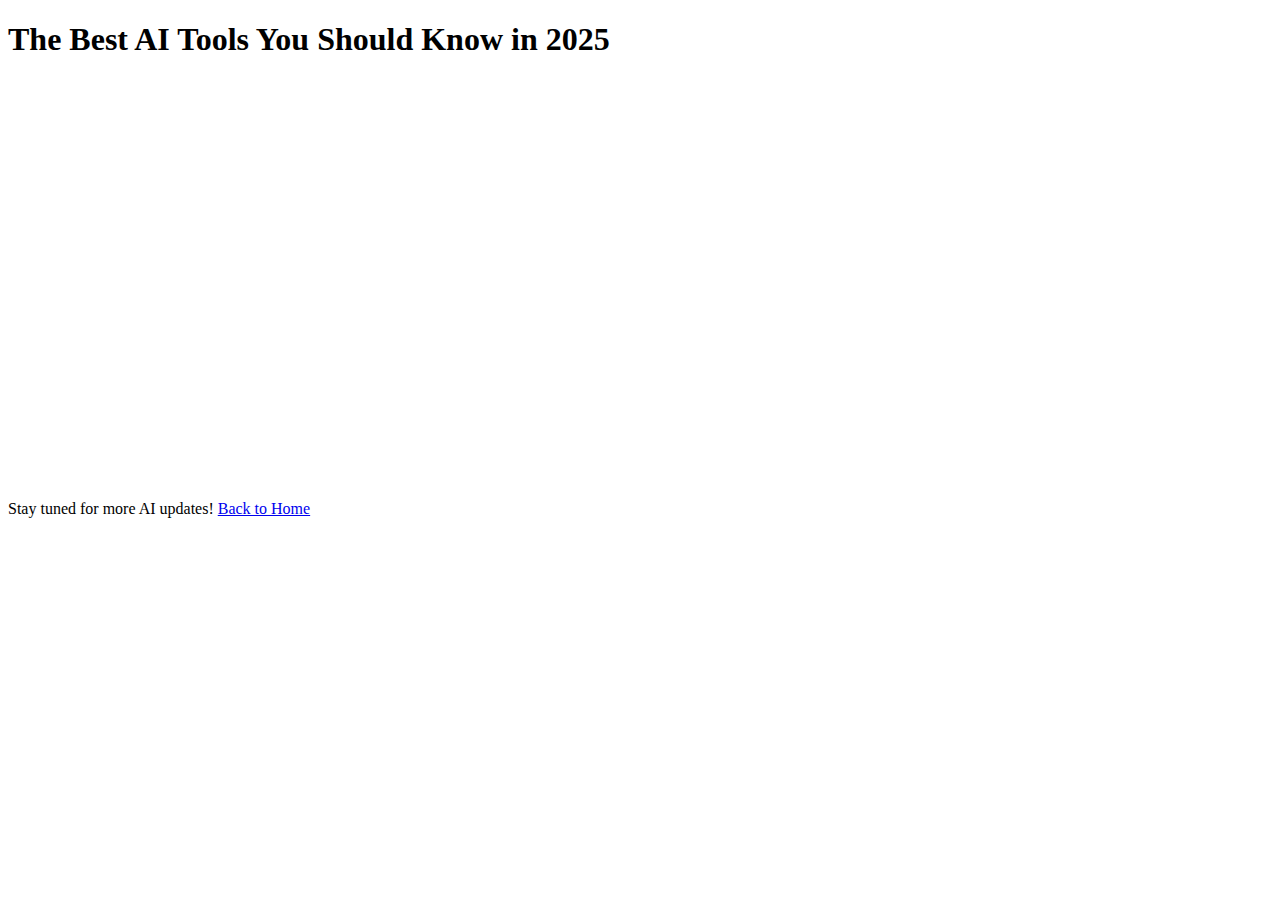
<file: ai-tools.html>
<!DOCTYPE html>
<html lang="en">
<head>
    <meta charset="UTF-8">
    <meta name="viewport" content="width=device-width, initial-scale=1.0">
    <meta name="description" content="Discover the best AI tools of 2025 that are transforming industries like finance, healthcare, and marketing.">
    <title>The Best AI Tools You Should Know in 2025</title>
    <link rel="stylesheet" href="styles.css">
</head>
<body>
    <header>
        <h1>The Best AI Tools You Should Know in 2025</h1>
    </header>

    <section>
        <h2>1. OpenAI ChatGPT-5</h2>
        <p>The latest version of ChatGPT is even more powerful, with real-time data access and advanced conversational abilities.</p>
    </section>

    <section>
        <h2>2. MidJourney AI</h2>
        <p>A revolutionary AI tool that generates ultra-realistic images for designers, marketers, and businesses.</p>
    </section>

    <section>
        <h2>3. DALL·E 3</h2>
        <p>An AI image generator that can create highly detailed visuals from simple text descriptions.</p>
    </section>

    <section>
        <h2>4. Google Bard</h2>
        <p>Google’s AI-powered assistant designed to help with research, content creation, and automation.</p>
    </section>

    <section>
        <h2>5. Runway ML</h2>
        <p>AI video editing software that allows users to create professional-level videos with AI-generated effects.</p>
    </section>

    <footer>
        <p>Stay tuned for more AI updates! <a href="index.html">Back to Home</a></p>
    </footer>
</body>
</html>
</file>
<file: styles.css>
/* Fade-in animation */
section {
    opacity: 0;
    transition: opacity 1s ease-in-out;
}

section.fade-in {
    opacity: 1;
}
</file>
